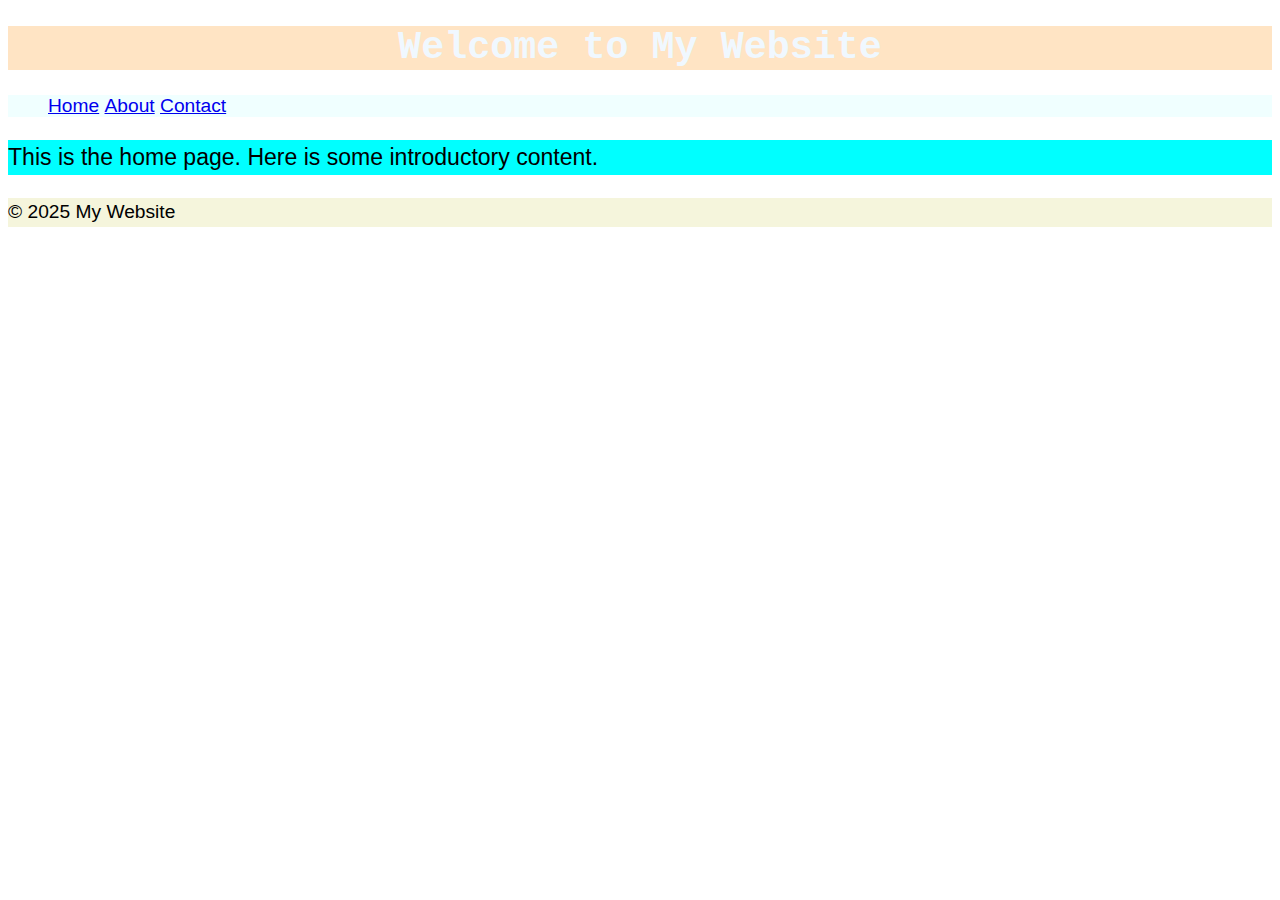
<file: index.html>
<!DOCTYPE html>
<html lang="vi">
<head>
    <meta charset="UTF-8">
    <meta name="viewport" content="width=device-width, initial-scale=1.0">
    <title>Home</title>
    <link rel="stylesheet" href="style.css">
</head>
<body>
    <header>
        <h1>Welcome to My Website</h1>
    </header>
    <nav>
        <ul>
            <li><a href="index.html">Home</a></li>
            <li><a href="about.html">About</a></li>
            <li><a href="contact.html">Contact</a></li>
        </ul>
    </nav>
    <main>
        <p>This is the home page. Here is some introductory content.</p>
    </main>
    <footer>
        <p>© 2025 My Website</p>
    </footer>
</body>
</html>
</file>
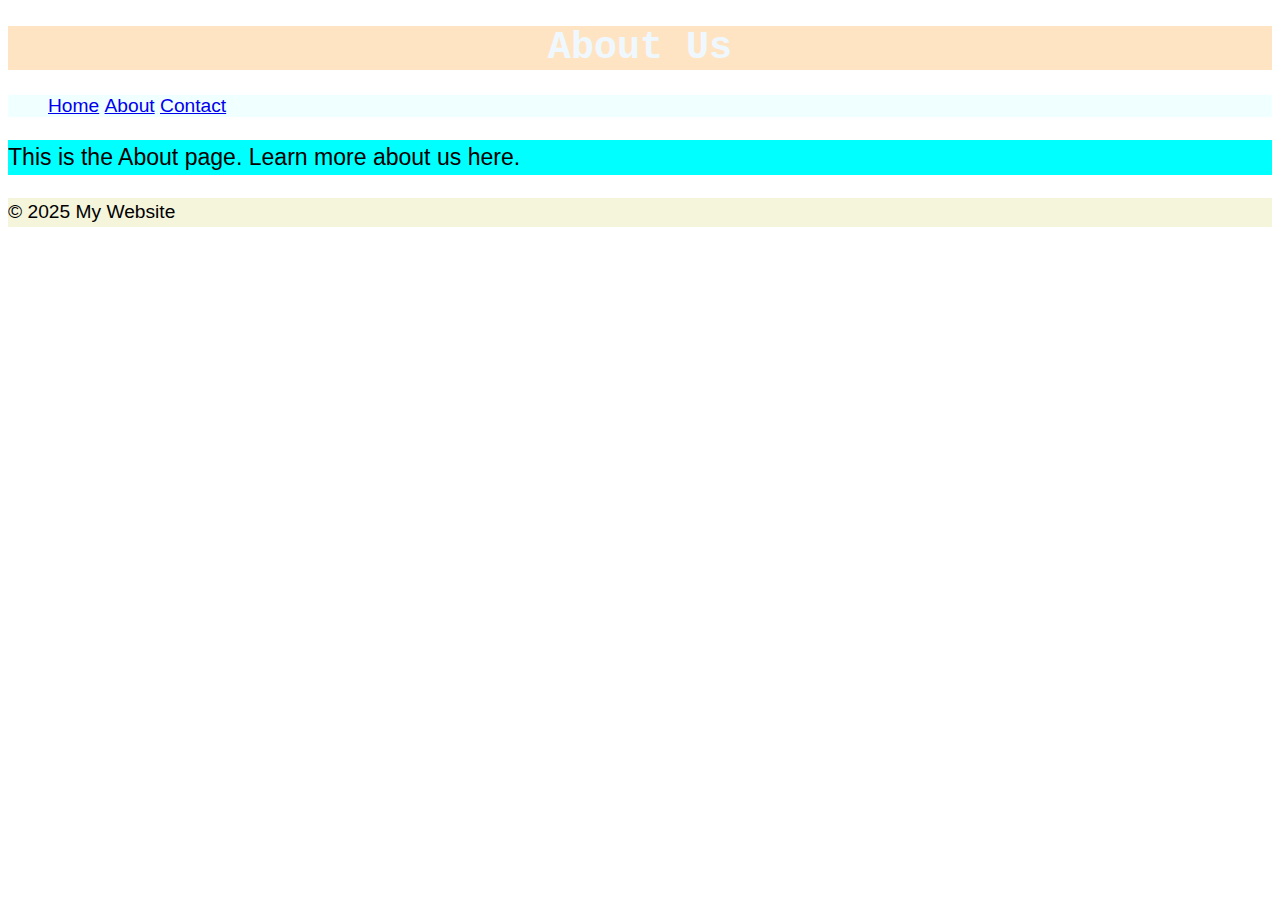
<file: about.html>
<!DOCTYPE html>
<html lang="vi">
<head>
    <meta charset="UTF-8">
    <meta name="viewport" content="width=device-width, initial-scale=1.0">
    <title>About</title>
    <link rel="stylesheet" href="style.css">
</head>
<body>
    <header>
        <h1>About Us</h1>
    </header>
    <nav>
        <ul>
            <li><a href="index.html">Home</a></li>
            <li><a href="about.html">About</a></li>
            <li><a href="contact.html">Contact</a></li>
        </ul>
    </nav>
    <main>
        <p>This is the About page. Learn more about us here.</p>
    </main>
    <footer>
        <p>© 2025 My Website</p>
    </footer>
</body>
</html>
</file>
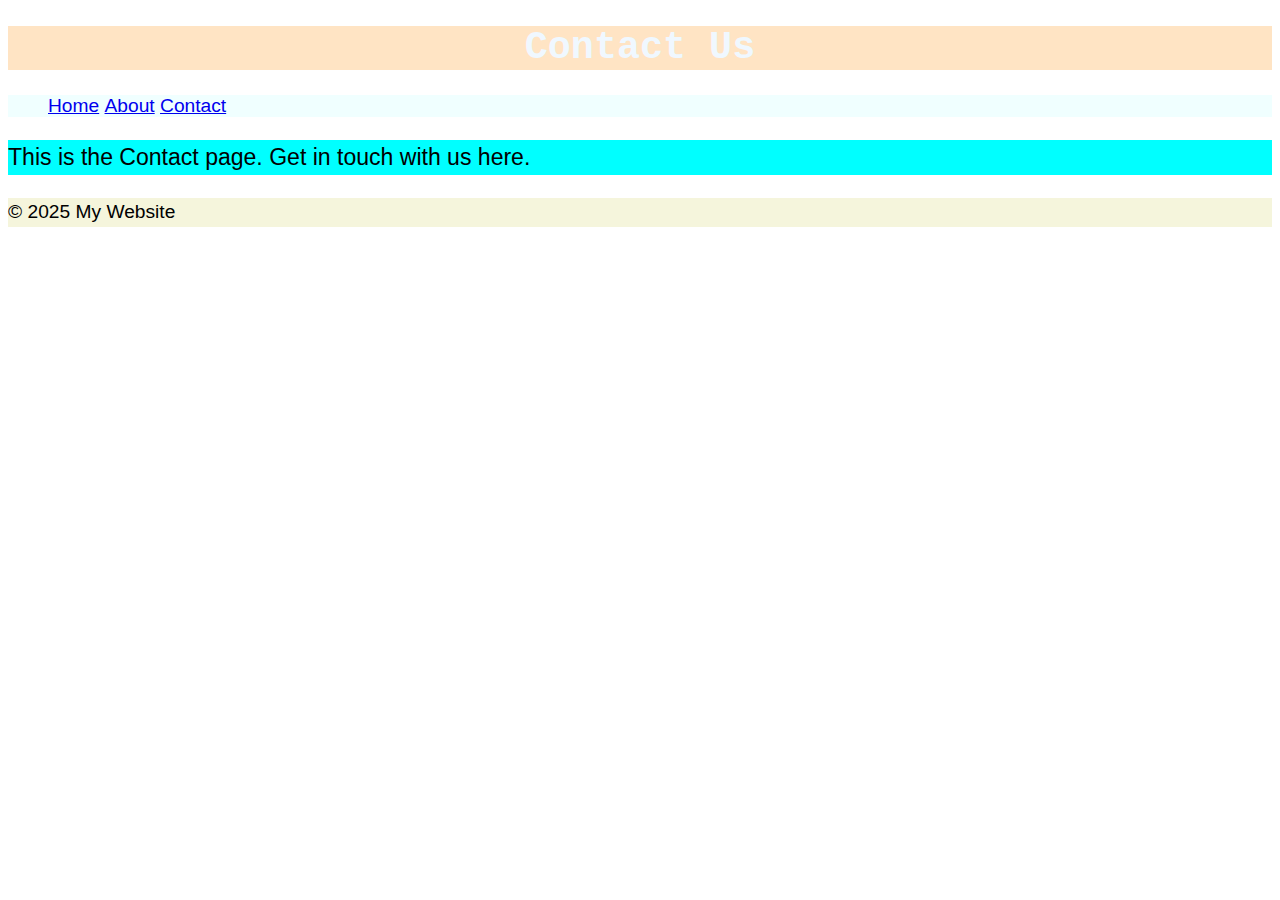
<file: contact.html>
<!DOCTYPE html>
<html lang="vi">
<head>
    <meta charset="UTF-8">
    <meta name="viewport" content="width=device-width, initial-scale=1.0">
    <title>Contact</title>
    <link rel="stylesheet" href="style.css">
</head>
<body>
    <header>
        <h1>Contact Us</h1>
    </header>
    <nav>
        <ul>
            <li><a href="index.html">Home</a></li>
            <li><a href="about.html">About</a></li>
            <li><a href="contact.html">Contact</a></li>
        </ul>
    </nav>
    <main>
        <p>This is the Contact page. Get in touch with us here.</p>
    </main>
    <footer>
        <p>© 2025 My Website</p>
    </footer>
</body>
</html>
</file>
<file: style.css>
body{
    font-family: Arial, sans-serif;
    font-size: larger;
}

header{
    background-color: bisque;
}
nav{
    background-color: azure;
}
main{
    font-size: larger;
    background-color: aqua;
}

footer{
    background-color: beige;
}
li{
    display: inline-block;
    width: fit-content;
}
h1{
    text-align: center;
    font-family:  Courier, monospace;
    color: aliceblue;
}
p{
    line-height: 150%;
}
</file>
